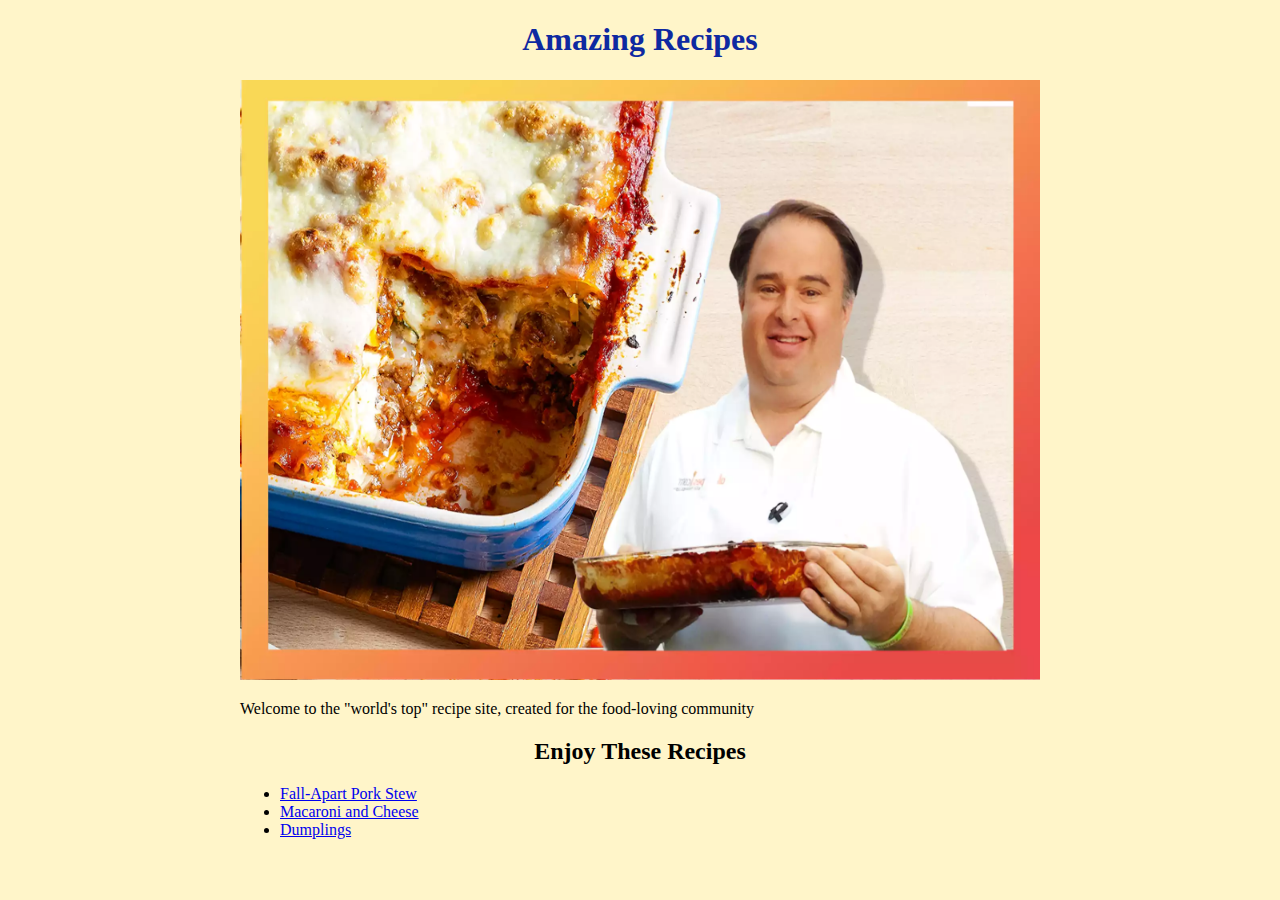
<file: index.html>
<!DOCTYPE html>
<html lang="em">
    <head>
        <meta charset="UTF-8">
        <title>Amazing Recipes</title>
        <link rel="stylesheet" href="./styles/style.css">
    </head>

    <body>
        <h1>Amazing Recipes</h1>
        <div class="image">
            <img src="./images/cheff.webp" alt="Photo of Lasagna Chef">
        </div>
        <p class="welcome">Welcome to the "world's top" recipe site, created for the food-loving community</p>
        <h2>Enjoy These Recipes</h2>
        <div class="container">
            <ul>
               <li><a href="./recipes/porkstew.html">Fall-Apart Pork Stew</a></li>
               <li><a href="./recipes/macandcheese.html">Macaroni and Cheese</a></li>
               <li><a href="./recipes/dumplings.html">Dumplings</a></li>
            </ul>
        </div>
    </body>
</html>
</file>
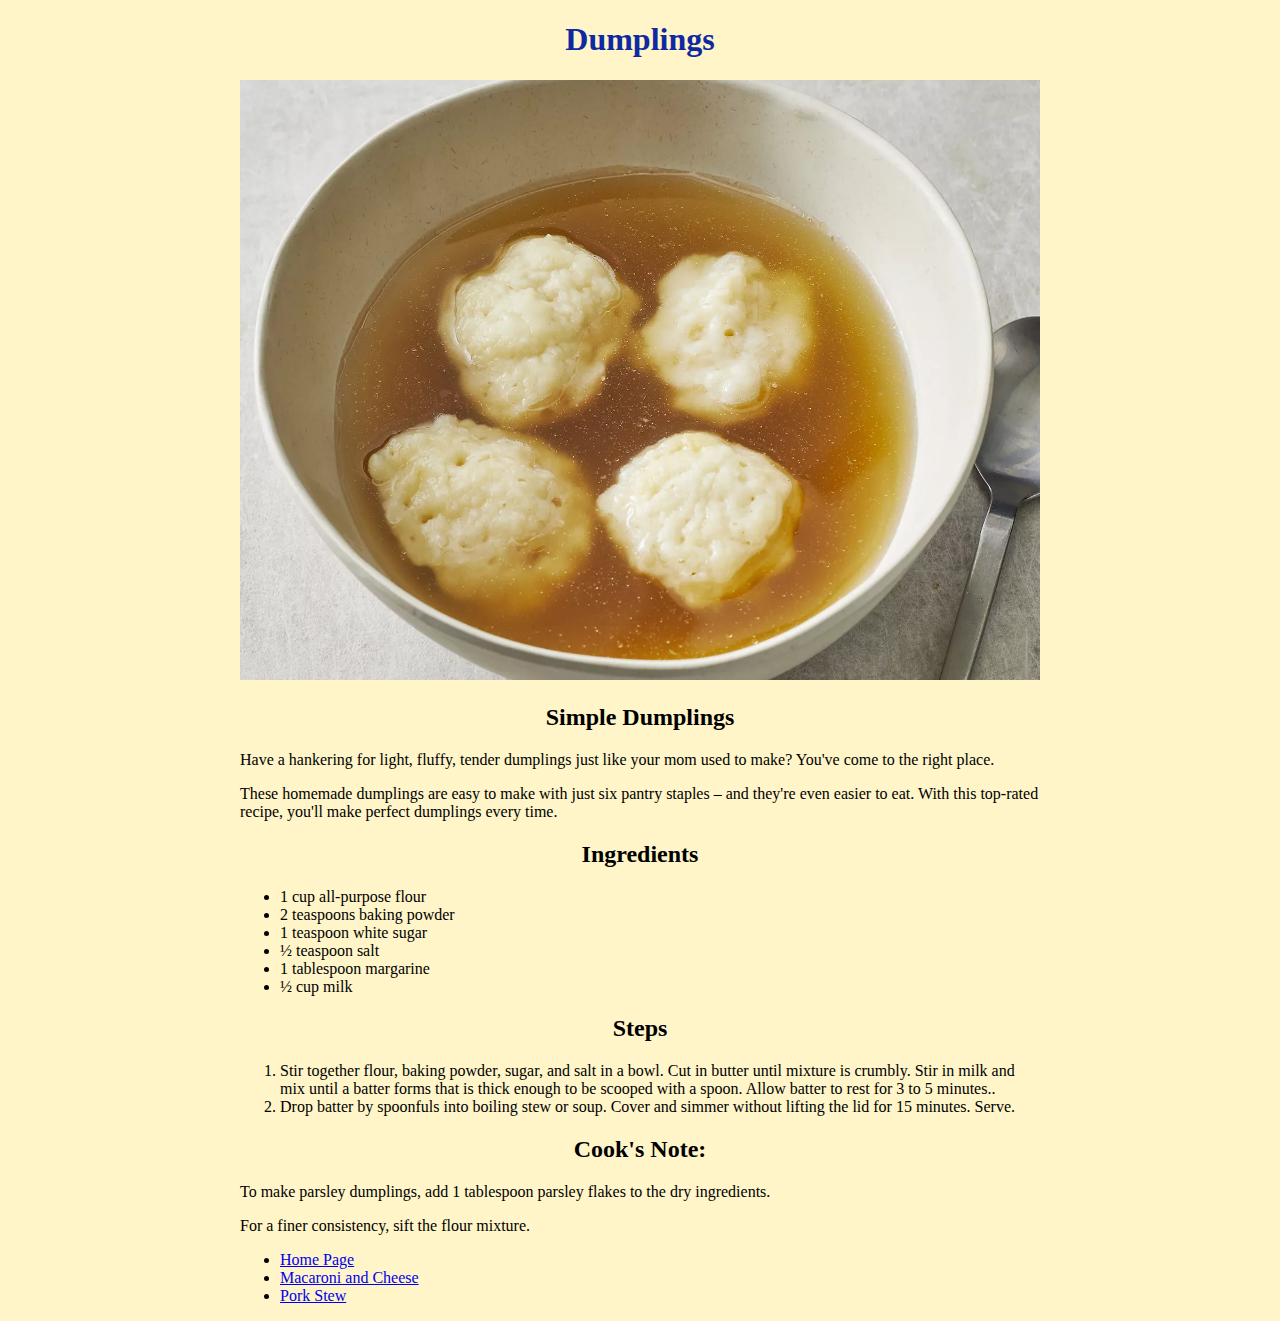
<file: recipes/dumplings.html>
<!DOCTYPE html>
<html lang="en">
    <head>
        <meta charset="UTF-8">
        <title>Dumplings</title>
        <link rel="stylesheet" href="../styles/style.css">
    </head>
    <body>
        <h1>Dumplings</h1>
        <div class="image">
            <img src="../images/dumplings.webp" alt="Photo of Dumplings">
        </div>
        <h2>Simple Dumplings</h2>
        <div class="description">
            <p>Have a hankering for light, fluffy, tender dumplings just like your mom used to make? You've come to the right place.</p>
            <p>These homemade dumplings are easy to make with just six pantry staples – and they're even easier to eat. With this top-rated recipe, you'll make perfect dumplings every time.</p>
        </div>
        <h2>Ingredients</h2>
        <ul>
            <li>1 cup all-purpose flour</li>
            <li>2 teaspoons baking powder</li>
            <li>1 teaspoon white sugar</li>
            <li>½ teaspoon salt</li>
            <li>1 tablespoon margarine</li>
            <li>½ cup milk</li>
        </ul>
        <h2>Steps</h2>
        <ol>
            <li>Stir together flour, baking powder, sugar, and salt in a bowl. Cut in butter until mixture is crumbly. Stir in milk and mix until a batter forms that is thick enough to be scooped with a spoon. Allow batter to rest for 3 to 5 minutes..</li>
            <li>Drop batter by spoonfuls into boiling stew or soup. Cover and simmer without lifting the lid for 15 minutes. Serve.</li>
        </ol>
        <h2>Cook's Note:</h2>
        <p>To make parsley dumplings, add 1 tablespoon parsley flakes to the dry ingredients.</p>
        <p>For a finer consistency, sift the flour mixture.</p>
        <ul>
            <li><a href="../index.html">Home Page</a></li>
            <li><a href="./macandcheese.html">Macaroni and Cheese</a></li>
            <li><a href="./porkstew.html">Pork Stew</a></li>
        </ul>
    </body>
</html>
</file>
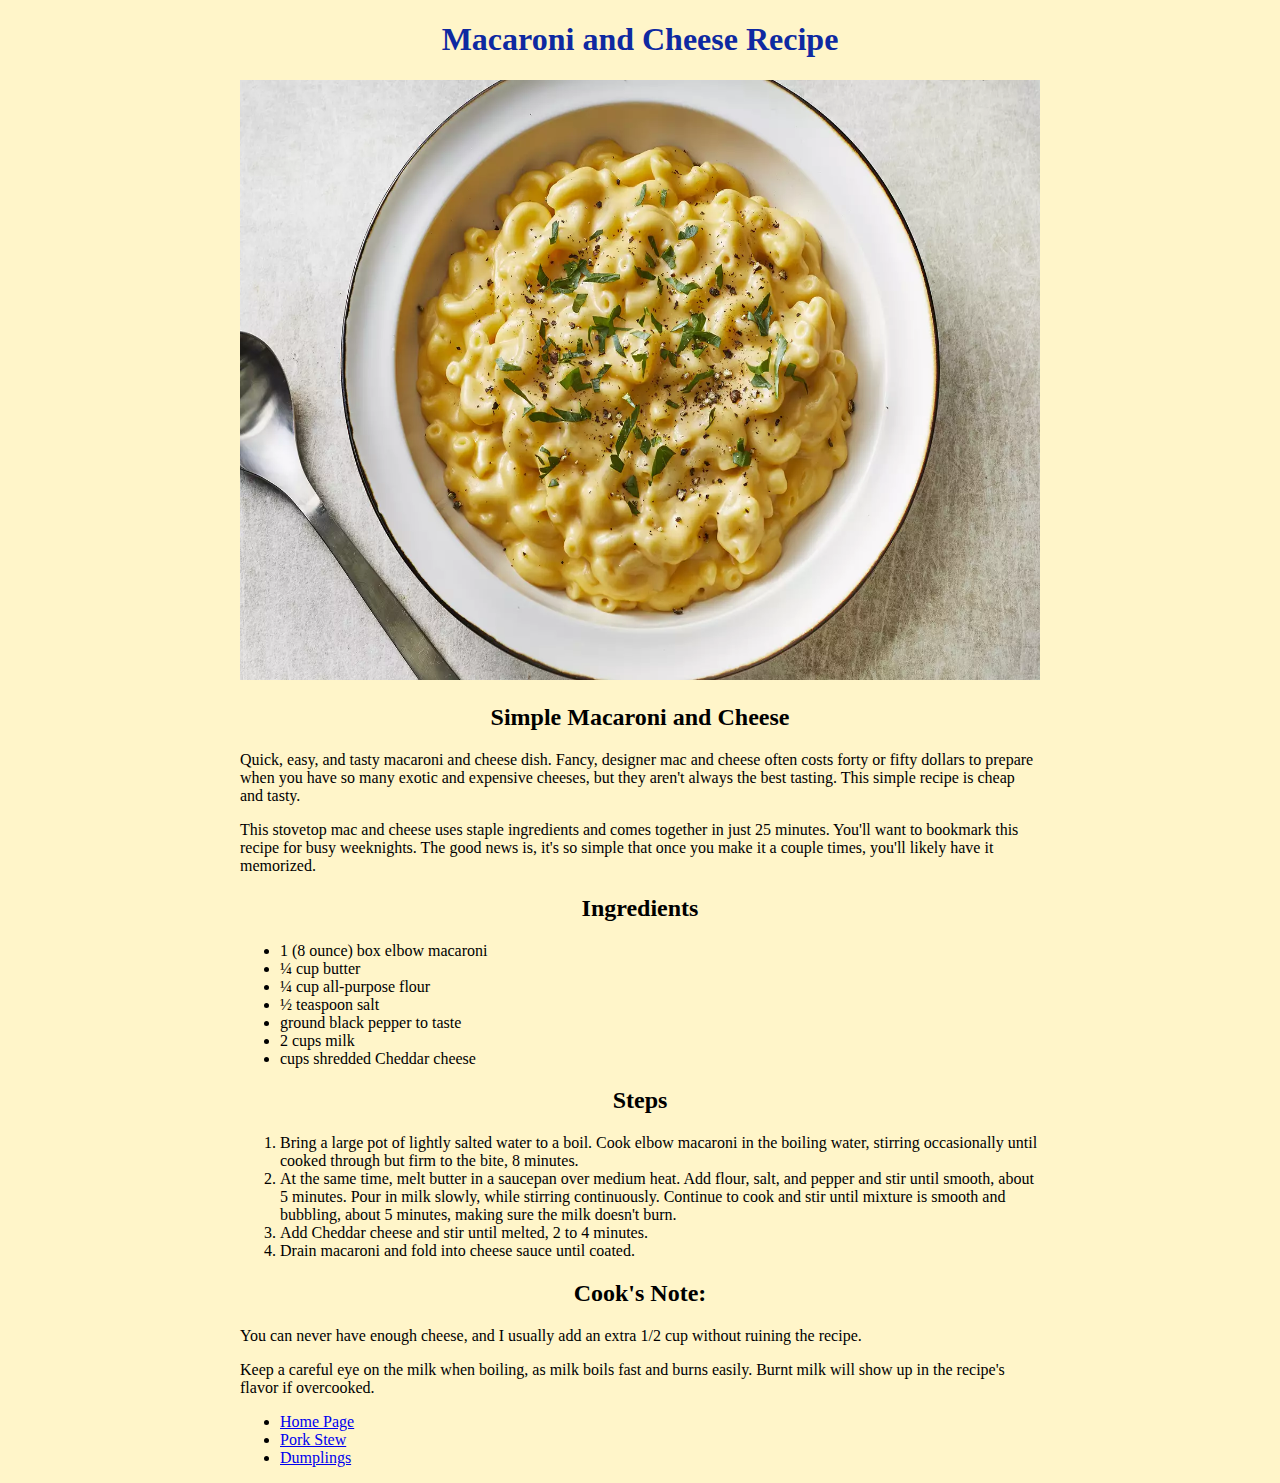
<file: recipes/macandcheese.html>
<!DOCTYPE html>
<html lang="en">
  <head>
    <meta charset="UTF-8">
    <title>Macaroni and Cheese Recipe</title>
    <link rel="stylesheet" href="../styles/style.css">
  </head>
  <body>
    <h1>Macaroni and Cheese Recipe</h1>
    <div class="image">
        <img src="../images/macandcheese.webp" alt="Simple Macaroni and Cheese photo">
    </div>
    <h2>Simple Macaroni and Cheese</h2>
    <div class="description">
        <p>Quick, easy, and tasty macaroni and cheese dish. Fancy, designer mac and cheese often costs forty or fifty dollars to prepare when you have so many exotic and expensive cheeses, but they aren't always the best tasting. This simple recipe is cheap and tasty.</p>
        <p>This stovetop mac and cheese uses staple ingredients and comes together in just 25 minutes. You'll want to bookmark this recipe for busy weeknights. The good news is, it's so simple that once you make it a couple times, you'll likely have it memorized.</p>
    </div>
    <h2>Ingredients</h2>
    <ul>
        <li>1 (8 ounce) box elbow macaroni</li>
        <li>¼ cup butter</li>
        <li>¼ cup all-purpose flour</li>
        <li>½ teaspoon salt</li>
        <li>ground black pepper to taste</li>
        <li>2 cups milk</li>
        <li>cups shredded Cheddar cheese</li>
    </ul>
    <h2>Steps</h2>
    <ol>
        <li>Bring a large pot of lightly salted water to a boil. Cook elbow macaroni in the boiling water, stirring occasionally until cooked through but firm to the bite, 8 minutes.</li>
        <li>At the same time, melt butter in a saucepan over medium heat. Add flour, salt, and pepper and stir until smooth, about 5 minutes. Pour in milk slowly, while stirring continuously. Continue to cook and stir until mixture is smooth and bubbling, about 5 minutes, making sure the milk doesn't burn.</li>
        <li>Add Cheddar cheese and stir until melted, 2 to 4 minutes.</li>
        <li>Drain macaroni and fold into cheese sauce until coated.</li>
    </ol>
    <h2>Cook's Note:</h2>
    <p>You can never have enough cheese, and I usually add an extra 1/2 cup without ruining the recipe.</p>
    <p>Keep a careful eye on the milk when boiling, as milk boils fast and burns easily. Burnt milk will show up in the recipe's flavor if overcooked.</p>
    <ul>
        <li><a href="../index.html">Home Page</a></li>
        <li><a href="./porkstew.html">Pork Stew</a></li>
        <li><a href="./dumplings.html">Dumplings</a></li>
    </ul>
  </body>
</html>
</file>
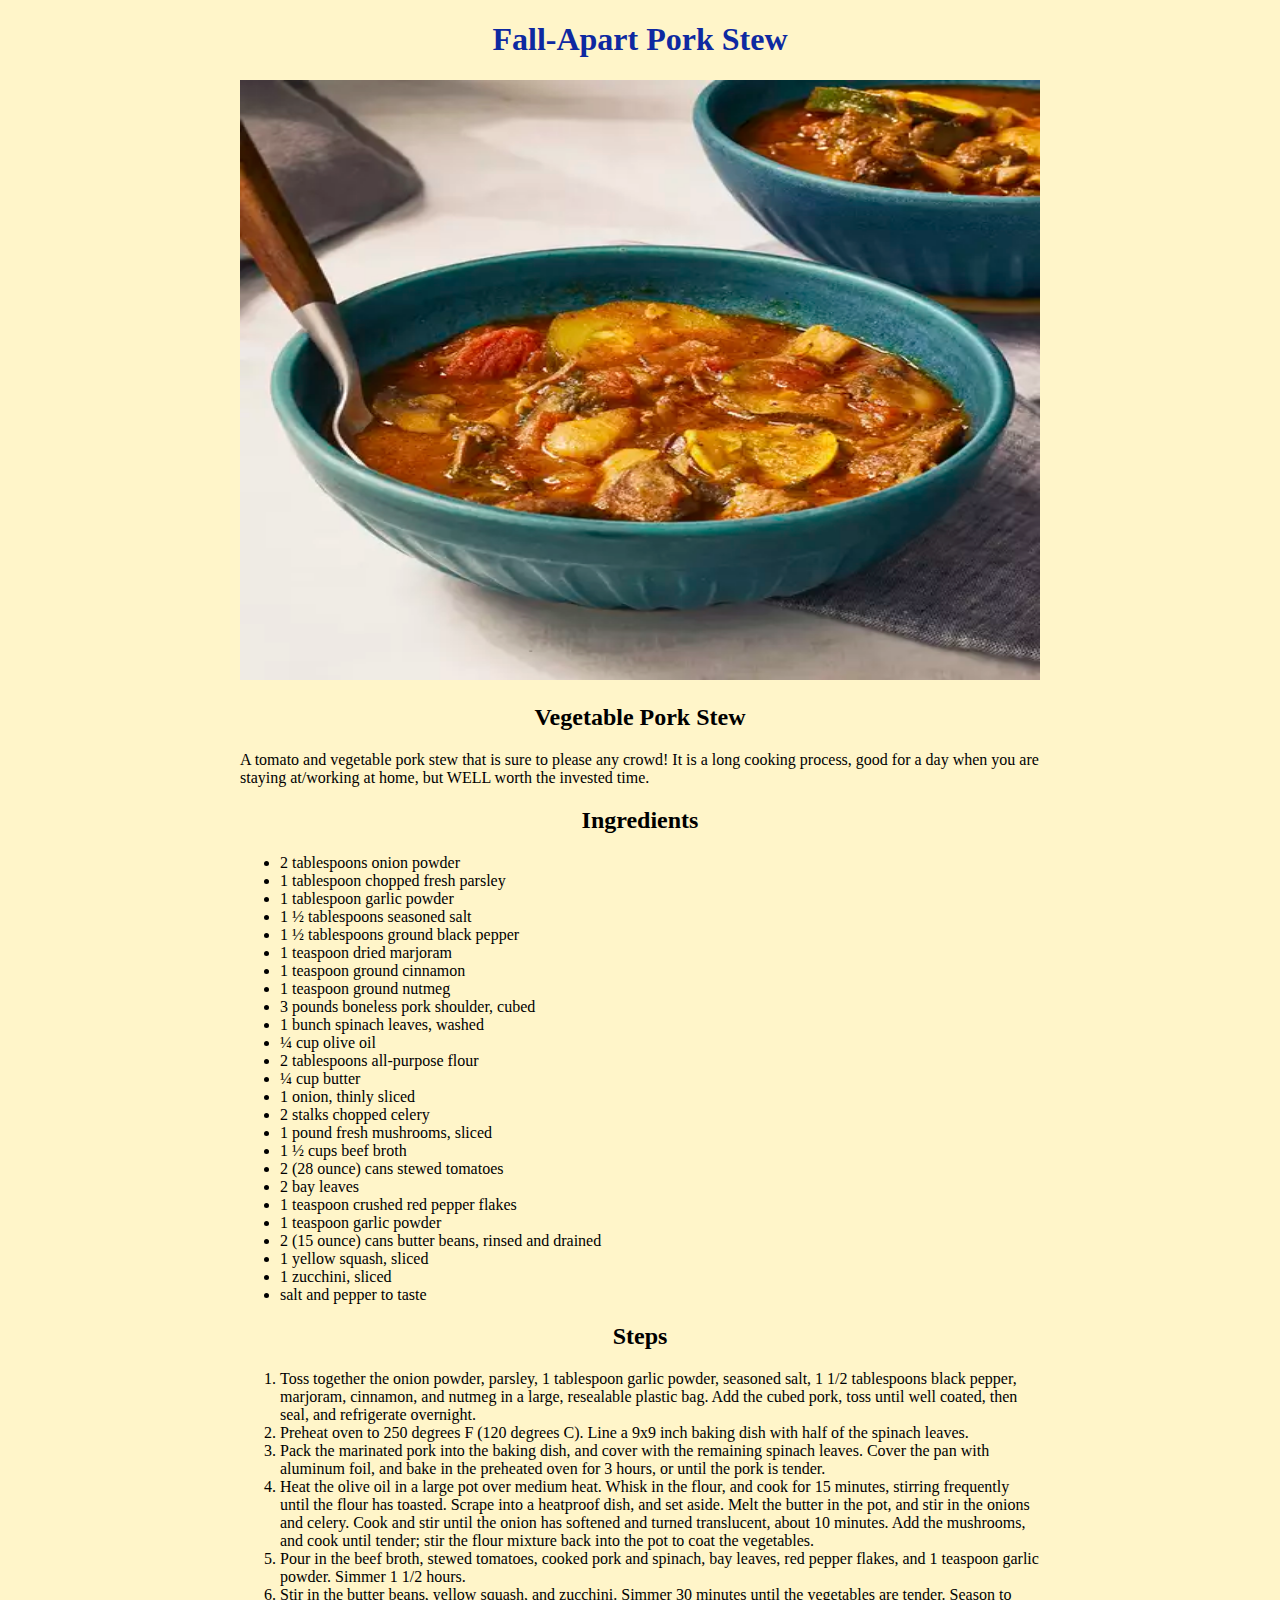
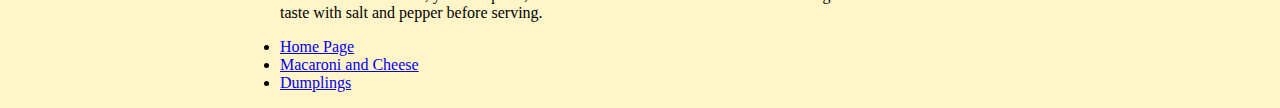
<file: recipes/porkstew.html>
<!DOCTYPE html>
<html lang="en">
  <head>
    <meta charset="UTF-8">
    <title>Fall-Apart Pork Stew</title>
    <link rel="stylesheet" href="../styles/style.css">
  </head>
  <body>
    <h1>Fall-Apart Pork Stew</h1>
    <div class="image">
        <img src="../images/porkstew.webp" alt="fall apart pork stew photo">
    </div>
    <h2>Vegetable Pork Stew</h2>
    <p class="description">A tomato and vegetable pork stew that is sure to please any crowd! It is a long cooking process, good for a day when you are staying at/working at home, but WELL worth the invested time.</p>
    <h2>Ingredients</h2>
    <ul>
        <li>2 tablespoons onion powder</li>
        <li>1 tablespoon chopped fresh parsley</li>
        <li>1 tablespoon garlic powder</li>
        <li>1 ½ tablespoons seasoned salt</li>
        <li>1 ½ tablespoons ground black pepper</li>
        <li>1 teaspoon dried marjoram</li>
        <li>1 teaspoon ground cinnamon</li>
        <li>1 teaspoon ground nutmeg</li>
        <li>3 pounds boneless pork shoulder, cubed</li>
        <li>1 bunch spinach leaves, washed</li>
        <li>¼ cup olive oil</li>
        <li>2 tablespoons all-purpose flour</li>
        <li>¼ cup butter</li>
        <li>1 onion, thinly sliced</li>
        <li>2 stalks chopped celery</li>
        <li>1 pound fresh mushrooms, sliced</li>
        <li>1 ½ cups beef broth</li>
        <li>2 (28 ounce) cans stewed tomatoes</li>
        <li>2 bay leaves</li>
        <li>1 teaspoon crushed red pepper flakes</li>
        <li>1 teaspoon garlic powder</li>
        <li>2 (15 ounce) cans butter beans, rinsed and drained</li>
        <li>1 yellow squash, sliced</li>
        <li>1 zucchini, sliced</li>
        <li>salt and pepper to taste</li>
    </ul>
    <h2>Steps</h2>
    <ol>
        <li>Toss together the onion powder, parsley, 1 tablespoon garlic powder, seasoned salt, 1 1/2 tablespoons black pepper, marjoram, cinnamon, and nutmeg in a large, resealable plastic bag. Add the cubed pork, toss until well coated, then seal, and refrigerate overnight.</li>
        <li>Preheat oven to 250 degrees F (120 degrees C). Line a 9x9 inch baking dish with half of the spinach leaves.</li>
        <li>Pack the marinated pork into the baking dish, and cover with the remaining spinach leaves. Cover the pan with aluminum foil, and bake in the preheated oven for 3 hours, or until the pork is tender.</li>
        <li>Heat the olive oil in a large pot over medium heat. Whisk in the flour, and cook for 15 minutes, stirring frequently until the flour has toasted. Scrape into a heatproof dish, and set aside. Melt the butter in the pot, and stir in the onions and celery. Cook and stir until the onion has softened and turned translucent, about 10 minutes. Add the mushrooms, and cook until tender; stir the flour mixture back into the pot to coat the vegetables.</li>
        <li>Pour in the beef broth, stewed tomatoes, cooked pork and spinach, bay leaves, red pepper flakes, and 1 teaspoon garlic powder. Simmer 1 1/2 hours.</li>
        <li>Stir in the butter beans, yellow squash, and zucchini. Simmer 30 minutes until the vegetables are tender. Season to taste with salt and pepper before serving.</li>
    </ol>
    <ul>
        <li><a href="../index.html">Home Page</a></li>
        <li><a href="./macandcheese.html">Macaroni and Cheese</a></li>
        <li><a href="./dumplings.html">Dumplings</a></li>
    </ul>
  </body>
</html>
</file>
<file: styles/style.css>
img {
    width: 800px;
    height: 600px;
}
body {
    background-color: #fff5c9;
    width: 800px;
    margin: 0 auto;
}
h1 {
    color: #0e29a1;
    text-align: center;
}
h2 {
    text-align: center;
}
</file>
